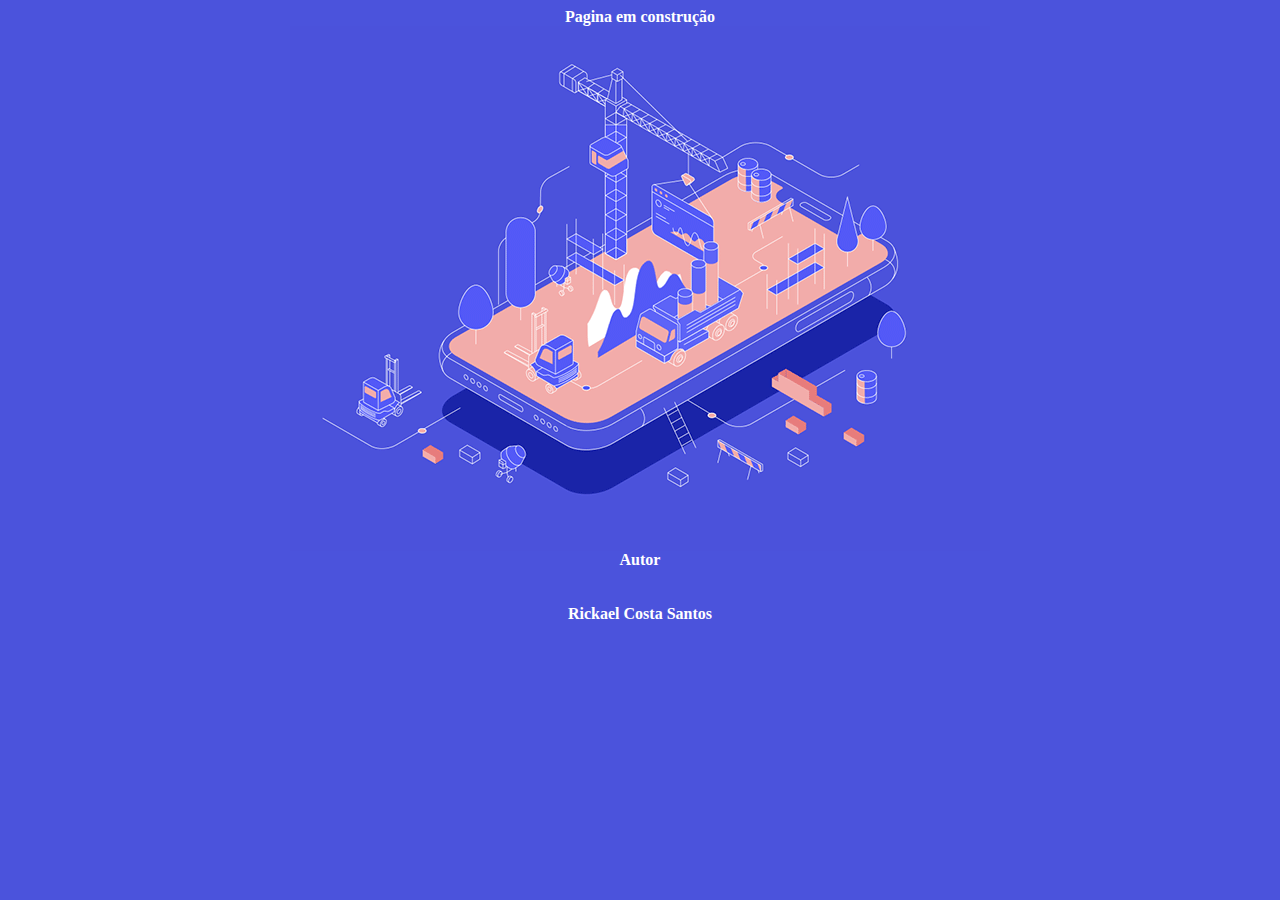
<file: index.html>
<!DOCTYPE html>
<html lang="en">
<head>
    <meta charset="UTF-8">
    <meta name="viewport" content="width=device-width, initial-scale=1.0">
    <meta http-equiv="X-UA-Compatible" content="ie=edge">
    <link rel="stylesheet" href="qualquercoisa.css">
    <title>pagina em contrucao</title>
</head>
<body>
    <b>Pagina em construção</b>
    <img src="construcao.gif" alt="">
    <b>Autor</b><br><br><br>
    <b>Rickael Costa Santos</b>
    
</body>
</html>
</file>
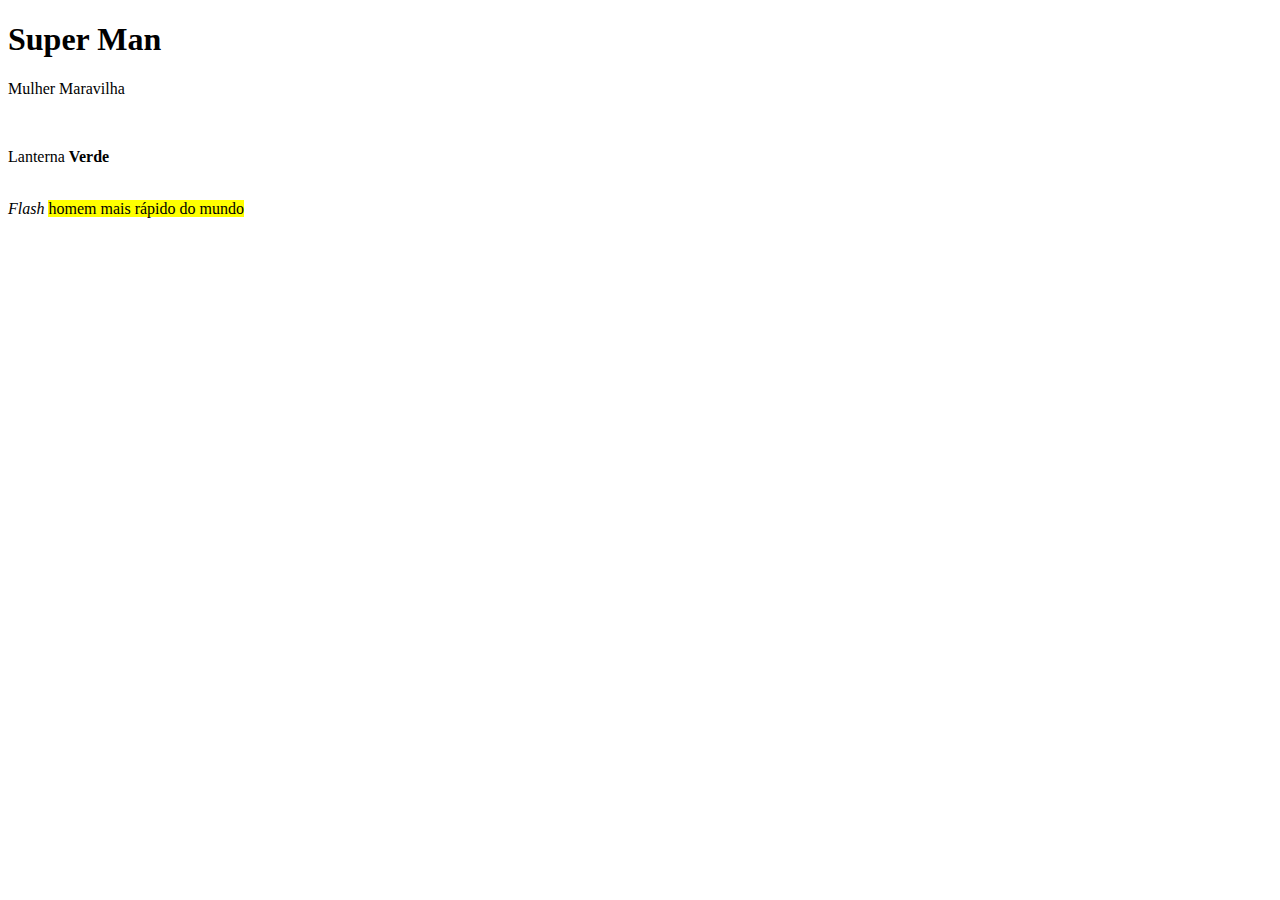
<file: teste.html>
<!DOCTYPE html>
<html lang="en">
<head>
    <meta charset="UTF-8">
    <meta name="viewport" content="width=device-width, initial-scale=1.0">
    <meta http-equiv="X-UA-Compatible" content="ie=edge">
    <title>Fim do Jogo</title>
</head>
<body>
    
    <h1>Super Man</h1>
    <p>Mulher Maravilha</p>
    <br>
    <p>Lanterna <strong>Verde</strong> </p>
    <br>
    <em>Flash</em>
    <mark>homem mais rápido do mundo</mark>
</body>
</html>
</file>
<file: qualquercoisa.css>
body{
    background: #4b53dc;
    text-align: center;
    color: white;
}
img{
    display: block;
    margin-left: auto;
    margin-right: auto;
    width: auto;
}
</file>
